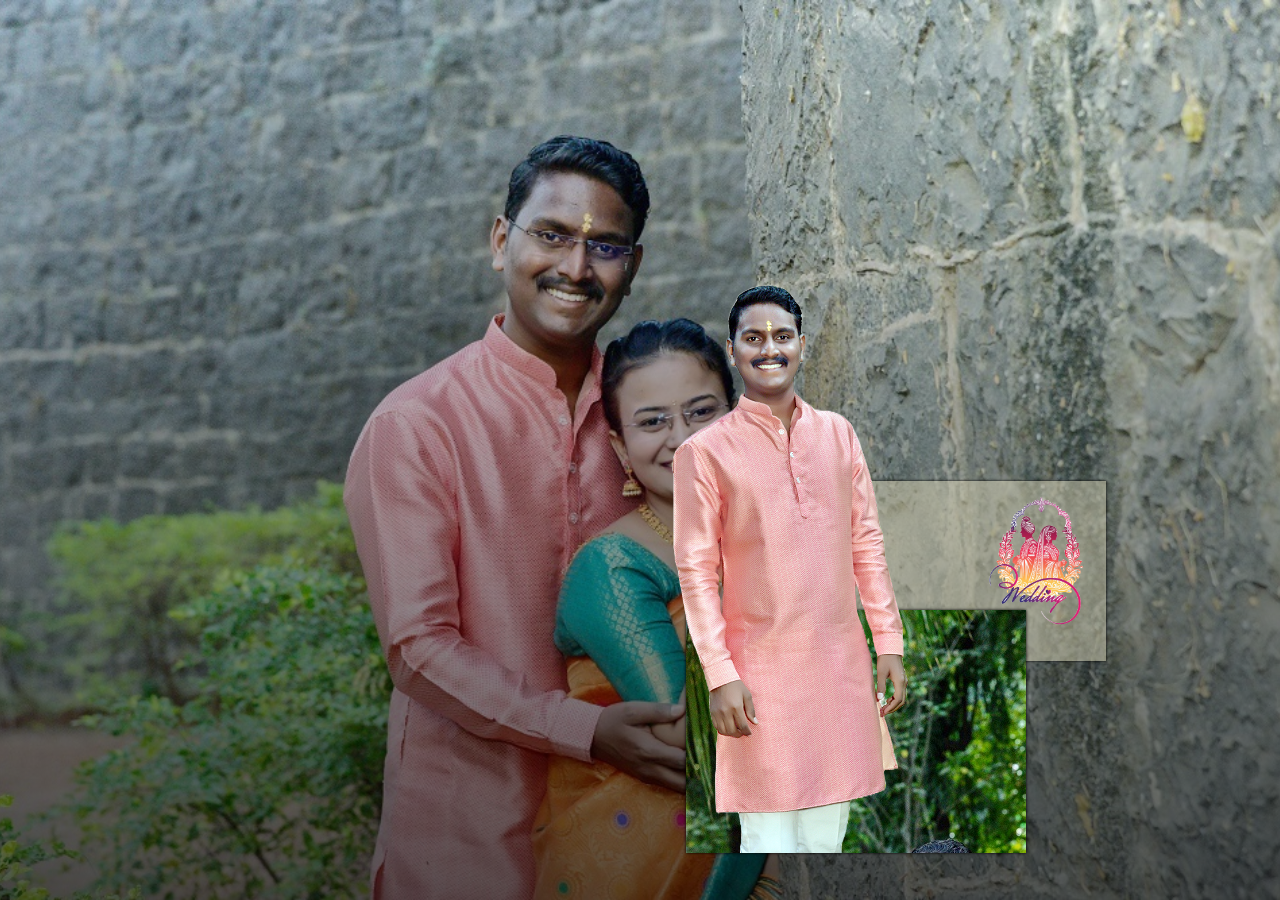
<file: first.html>
<!DOCTYPE html>
<html lang="en">

<head>
    <meta charset="UTF-8">
    <meta name="viewport" content="width=device-width, initial-scale=1.0">
    <title>Invitation</title>
    <link rel="stylesheet" href="style.css">
    <link href="https://fonts.googleapis.com/css2?family=Playfair+Display:wght@700&display=swap" rel="stylesheet">
    
</head>

<body >
    <div class="hero">
       
        <div class="hero--right">
            <div class="slider">
                <div class="slider__background--back"></div>
                <div class="slider__background--front"></div>
                <div class="slider__details" style="background-image: url('images/logo.png');">
                    <div class="slider__details--name"><img src="logo.png" alt="" style="height: 130px;"></div>
                    <div class="slider__details--price"></div>
                    
                </div>
                <div class="slider__details">
                    <div class="slider__details--name"><img src="logo.png" alt="" style="height: 130px;"></div>
                    <div class="slider__details--price"></div>
                  
                     </div>
                <div class="slider__details">
                    <div class="slider__details--name"><img src="logo.png" alt="" style="height: 130px;"></div>
                    <div class="slider__details--price"></div>
                   
                        </div>
                <div class="slider__gallery">
                    <img class="slider__image" src="adarsh.png" style="height: 10px;width: 10px;">
                    <img class="slider__image" src="kirti.png" style="height: 10px;width: 10px;"> 
                    <img class="slider__image" src="both.png" style="height: 10px;">
                </div>
               
                
            </div>
        </div>
        
    </div>
      
</body>
<script>
    var count = 0;
const heroAnimations = () => {

  	setTimeout(heroAnimations, 4000);
    const heroImage = document.querySelectorAll('.slider__image'),
          heroDetails = document.querySelectorAll('.slider__details'),
          heroDetailsBackground = document.querySelector('.slider__background--front'),
          heroNavDot = document.querySelectorAll('.slider__navigation--dot');
    for (var i=0; i<heroImage.length; i++) {
        heroImage[i].setAttribute('style', 'opacity: 0');
    }
    for (var i=0; i<heroDetails.length; i++) {
        heroDetails[i].setAttribute('style', 'opacity: 0');
    }
    for (i=0; i<heroNavDot.length; i++) {
		heroNavDot[i].setAttribute('style', 'background: #ed1319');
	} 
    count++;
    if (count > heroImage.length) {
        count = 1;
   	}
    heroImage[count-1].setAttribute('style', 'opacity: 1');
    heroImage[count-1].style.animation = 'slideInLeft 6s infinite';
    heroDetails[count-1].setAttribute('style', 'opacity: 1');
    heroDetails[count-1].style.animation = 'fadeIn .5s forwards, fadeOut .5s 4.5s forwards';
    heroDetailsBackground.style.animation = 'slideInAndOut 6s infinite forwards';
    heroNavDot[count-1].setAttribute('style', 'background: #FEDC17');
}
heroAnimations();
</script>
</body>

</html>
</file>
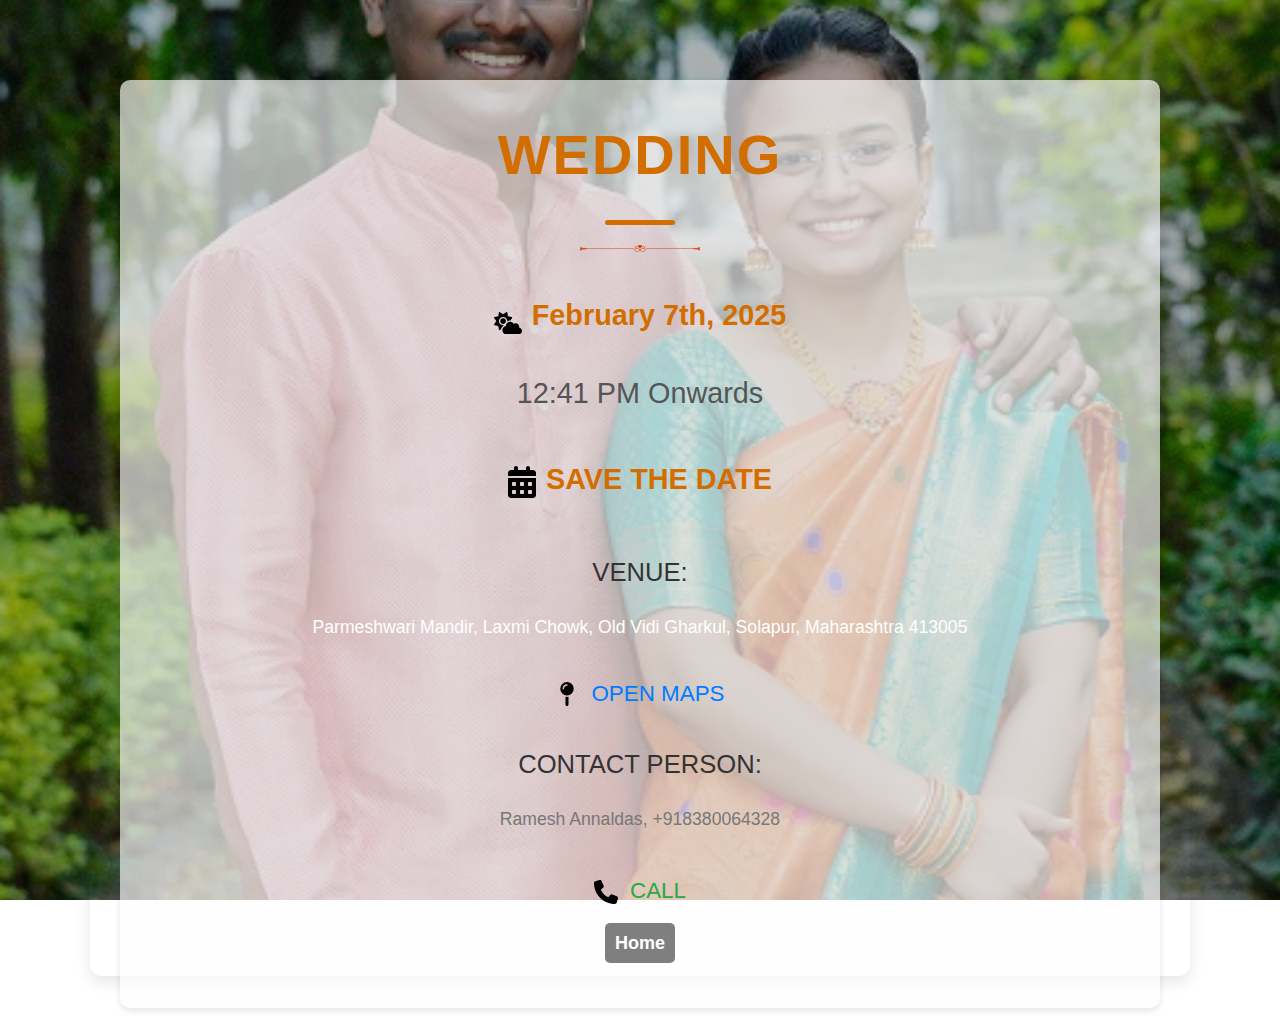
<file: third.html>
<!DOCTYPE html>
<html lang="en">
<head>
    <meta charset="UTF-8">
    <meta name="viewport" content="width=device-width, initial-scale=1.0">
    <title>Invitation</title>
    <link rel="stylesheet" href="style3.css">
    <style>
        /* Styling the 'Home' link */


.home a {
    color: white; /* White text color */
    font-size: 18px; /* Adjust font size */
    font-weight: bold; /* Make it bold */
    text-decoration: none; /* Remove underline */
    padding: 10px;
    background-color: rgba(0, 0, 0, 0.5); /* Semi-transparent background */
    border-radius: 5px; /* Rounded corners */
    transition: background-color 0.3s ease, transform 0.3s ease;
}

/* Hover effect */
.home a:hover {
    background-color: rgba(0, 0, 0, 0.7); /* Darken background on hover */
    transform: scale(1.05); /* Slightly enlarge the button on hover */
}

/* Focus effect */
a:focus {
    outline: none; /* Remove focus outline */
    box-shadow: 0 0 0 2px rgba(255, 255, 255, 0.6); /* Light glow effect when focused */
}

    </style>
</head>
<body>
  
    <div class="container">
       
        <div class="event-details">
            <div class="heading">Wedding</div>
            <div class="divider"></div>
            <div class="svg-container">
                <svg viewBox="0 0 555 35" fill="currentColor" xmlns="http://www.w3.org/2000/svg" style="transform: none;"><path d="M264.665 35C264.367 35 264.066 34.8894 263.831 34.6627L246.638 18.2351H8.98436C8.31292 18.2351 7.76911 17.6846 7.76911 17.0046C7.76911 16.3246 8.31292 15.7768 8.98436 15.7768H247.12C247.429 15.7768 247.728 15.8983 247.951 16.1114L264.665 32.0804L281.379 16.1114C281.603 15.8983 281.904 15.7768 282.213 15.7768H295.109C297.302 15.7768 299.09 13.969 299.09 11.7455C299.09 9.5274 297.302 7.71953 295.109 7.71953C292.914 7.71953 291.128 9.5274 291.128 11.7455C291.128 12.4255 290.585 12.9732 289.913 12.9732C289.242 12.9732 288.701 12.4255 288.701 11.7455C288.701 8.16742 291.573 5.26129 295.109 5.26129C298.642 5.26129 301.517 8.16742 301.517 11.7455C301.517 15.3262 298.642 18.2351 295.109 18.2351H282.695L265.499 34.6627C265.265 34.8894 264.966 35 264.665 35Z" fill="#df3c01"></path><path d="M290.305 35C290.007 35 289.706 34.8894 289.471 34.6627L272.275 18.2351H259.864C256.331 18.2351 253.456 15.3262 253.456 11.7455C253.456 8.16742 256.331 5.26129 259.864 5.26129C263.397 5.26129 266.269 8.16742 266.269 11.7455C266.269 12.4255 265.728 12.9732 265.057 12.9732C264.386 12.9732 263.842 12.4255 263.842 11.7455C263.842 9.5274 262.057 7.71953 259.864 7.71953C257.671 7.71953 255.883 9.5274 255.883 11.7455C255.883 13.969 257.671 15.7768 259.864 15.7768H272.76C273.069 15.7768 273.367 15.8983 273.591 16.1114L290.305 32.0804L307.019 16.1114C307.243 15.8983 307.544 15.7768 307.853 15.7768H546.369C547.038 15.7768 547.582 16.3246 547.582 17.0046C547.582 17.6846 547.038 18.2351 546.369 18.2351H308.333L291.139 34.6627C290.905 34.8894 290.606 35 290.305 35Z" fill="#df3c01"></path><path d="M284.83 0.74156C280.151 -1.89477 277.486 3.34548 277.486 3.34548C277.486 3.34548 274.819 -1.89477 270.141 0.74156C265.118 3.56405 267.607 10.3477 277.486 14.3953C287.363 10.3477 289.855 3.56405 284.83 0.74156Z" fill="#df3c01"></path><path d="M0.676065 11.7806C-1.73071 15.2318 3.06206 17.1989 3.06206 17.1989C3.06206 17.1989 -1.73071 19.1606 0.676065 22.6145C3.25976 26.3194 9.46307 24.4845 13.1578 17.1989C9.46307 9.90795 3.25976 8.07299 0.676065 11.7806Z" fill="#df3c01"></path><path d="M22.7279 17.1989C22.7279 19.6113 20.7946 21.5649 18.4113 21.5649C16.0277 21.5649 14.0944 19.6113 14.0944 17.1989C14.0944 14.7812 16.0277 12.8222 18.4113 12.8222C20.7946 12.8222 22.7279 14.7812 22.7279 17.1989Z" fill="#df3c01"></path><path d="M31.5436 17.1989C31.5436 19.0149 30.0864 20.4854 28.2935 20.4854C26.4956 20.4854 25.0411 19.0149 25.0411 17.1989C25.0411 15.3774 26.4956 13.9069 28.2935 13.9069C30.0864 13.9069 31.5436 15.3774 31.5436 17.1989Z" fill="#df3c01"></path><path d="M554.325 11.7806C556.729 15.2318 551.938 17.1989 551.938 17.1989C551.938 17.1989 556.729 19.1606 554.325 22.6145C551.741 26.3194 545.541 24.4845 541.84 17.1989C545.541 9.90795 551.741 8.07299 554.325 11.7806Z" fill="#df3c01"></path><path d="M532.272 17.1989C532.272 19.6113 534.204 21.5649 536.588 21.5649C538.973 21.5649 540.905 19.6113 540.905 17.1989C540.905 14.7812 538.973 12.8222 536.588 12.8222C534.204 12.8222 532.272 14.7812 532.272 17.1989Z" fill="#df3c01"></path><path d="M523.458 17.1989C523.458 19.0149 524.913 20.4854 526.709 20.4854C528.502 20.4854 529.959 19.0149 529.959 17.1989C529.959 15.3774 528.502 13.9069 526.709 13.9069C524.913 13.9069 523.458 15.3774 523.458 17.1989Z" fill="#df3c01"></path></svg>
       
            </div>
            <div class="save-date">
                <div class="save-icon">
                    <svg xmlns="http://www.w3.org/2000/svg" viewBox="0 0 640 512"><!--!Font Awesome Free 6.7.2 by @fontawesome - https://fontawesome.com License - https://fontawesome.com/license/free Copyright 2025 Fonticons, Inc.--><path d="M294.2 1.2c5.1 2.1 8.7 6.7 9.6 12.1l14.1 84.7 84.7 14.1c5.4 .9 10 4.5 12.1 9.6s1.5 10.9-1.6 15.4l-38.5 55c-2.2-.1-4.4-.2-6.7-.2c-23.3 0-45.1 6.2-64 17.1l0-1.1c0-53-43-96-96-96s-96 43-96 96s43 96 96 96c8.1 0 15.9-1 23.4-2.9c-36.6 18.1-63.3 53.1-69.8 94.9l-24.4 17c-4.5 3.2-10.3 3.8-15.4 1.6s-8.7-6.7-9.6-12.1L98.1 317.9 13.4 303.8c-5.4-.9-10-4.5-12.1-9.6s-1.5-10.9 1.6-15.4L52.5 208 2.9 137.2c-3.2-4.5-3.8-10.3-1.6-15.4s6.7-8.7 12.1-9.6L98.1 98.1l14.1-84.7c.9-5.4 4.5-10 9.6-12.1s10.9-1.5 15.4 1.6L208 52.5 278.8 2.9c4.5-3.2 10.3-3.8 15.4-1.6zM144 208a64 64 0 1 1 128 0 64 64 0 1 1 -128 0zM639.9 431.9c0 44.2-35.8 80-80 80l-271.9 0c-53 0-96-43-96-96c0-47.6 34.6-87 80-94.6l0-1.3c0-53 43-96 96-96c34.9 0 65.4 18.6 82.2 46.4c13-9.1 28.8-14.4 45.8-14.4c44.2 0 80 35.8 80 80c0 5.9-.6 11.7-1.9 17.2c37.4 6.7 65.8 39.4 65.8 78.7z"/></svg>
                </div>
                February 7th, 2025</div>
            <div class="time">12:41 PM Onwards</div>
            <div class="save-date">
                <div class="save-icon">
                    <svg xmlns="http://www.w3.org/2000/svg" viewBox="0 0 448 512"><!--!Font Awesome Free 6.7.2 by @fontawesome - https://fontawesome.com License - https://fontawesome.com/license/free Copyright 2025 Fonticons, Inc.--><path d="M128 0c17.7 0 32 14.3 32 32l0 32 128 0 0-32c0-17.7 14.3-32 32-32s32 14.3 32 32l0 32 48 0c26.5 0 48 21.5 48 48l0 48L0 160l0-48C0 85.5 21.5 64 48 64l48 0 0-32c0-17.7 14.3-32 32-32zM0 192l448 0 0 272c0 26.5-21.5 48-48 48L48 512c-26.5 0-48-21.5-48-48L0 192zm64 80l0 32c0 8.8 7.2 16 16 16l32 0c8.8 0 16-7.2 16-16l0-32c0-8.8-7.2-16-16-16l-32 0c-8.8 0-16 7.2-16 16zm128 0l0 32c0 8.8 7.2 16 16 16l32 0c8.8 0 16-7.2 16-16l0-32c0-8.8-7.2-16-16-16l-32 0c-8.8 0-16 7.2-16 16zm144-16c-8.8 0-16 7.2-16 16l0 32c0 8.8 7.2 16 16 16l32 0c8.8 0 16-7.2 16-16l0-32c0-8.8-7.2-16-16-16l-32 0zM64 400l0 32c0 8.8 7.2 16 16 16l32 0c8.8 0 16-7.2 16-16l0-32c0-8.8-7.2-16-16-16l-32 0c-8.8 0-16 7.2-16 16zm144-16c-8.8 0-16 7.2-16 16l0 32c0 8.8 7.2 16 16 16l32 0c8.8 0 16-7.2 16-16l0-32c0-8.8-7.2-16-16-16l-32 0zm112 16l0 32c0 8.8 7.2 16 16 16l32 0c8.8 0 16-7.2 16-16l0-32c0-8.8-7.2-16-16-16l-32 0c-8.8 0-16 7.2-16 16z"/></svg>
                </div>
                SAVE THE DATE
            </div>
            <div class="venue-title">VENUE:</div>
            <div class="venue">
                 Parmeshwari Mandir, Laxmi Chowk, Old Vidi Gharkul, Solapur, Maharashtra 413005
            </div>
            <a href="https://maps.app.goo.gl/wPX7hRCYGpHrAHQL7" target="_blank"><div class="open-maps">
                
                    <svg class="map-icon" xmlns="http://www.w3.org/2000/svg" viewBox="0 0 320 512"><!--!Font Awesome Free 6.7.2 by @fontawesome - https://fontawesome.com License - https://fontawesome.com/license/free Copyright 2025 Fonticons, Inc.--><path d="M16 144a144 144 0 1 1 288 0A144 144 0 1 1 16 144zM160 80c8.8 0 16-7.2 16-16s-7.2-16-16-16c-53 0-96 43-96 96c0 8.8 7.2 16 16 16s16-7.2 16-16c0-35.3 28.7-64 64-64zM128 480l0-162.9c10.4 1.9 21.1 2.9 32 2.9s21.6-1 32-2.9L192 480c0 17.7-14.3 32-32 32s-32-14.3-32-32z"/></svg>
               
               OPEN MAPS
               
            </div></a>
            <div class="contact-title">CONTACT PERSON:</div>
            <div class="contact">Ramesh Annaldas, +918380064328</div>
            <div class="call">
                <div class="call-icon">
                    <svg xmlns="http://www.w3.org/2000/svg" viewBox="0 0 512 512"><!--!Font Awesome Free 6.7.2 by @fontawesome - https://fontawesome.com License - https://fontawesome.com/license/free Copyright 2025 Fonticons, Inc.--><path d="M164.9 24.6c-7.7-18.6-28-28.5-47.4-23.2l-88 24C12.1 30.2 0 46 0 64C0 311.4 200.6 512 448 512c18 0 33.8-12.1 38.6-29.5l24-88c5.3-19.4-4.6-39.7-23.2-47.4l-96-40c-16.3-6.8-35.2-2.1-46.3 11.6L304.7 368C234.3 334.7 177.3 277.7 144 207.3L193.3 167c13.7-11.2 18.4-30 11.6-46.3l-40-96z"/></svg>
                </div>
                CALL

            </div>
           <div class="home">
                <a href="index.html">Home</a>  
            </div>
        </div>
    </div>
</body>

</html>
</file>
<file: style.css>
@import url('https://fonts.googleapis.com/css2?family=IBM+Plex+Mono:wght@600&family=Poppins:wght@400;500;800&display=swap');

.nohighlight {
    -webkit-user-drag: none;
    -khtml-user-drag: none;
    -moz-user-drag: none;
    -o-user-drag: none;
    user-drag: none;
    user-select: none;
}

body {
    font-family: 'Poppins', sans-serif;
    font-size: 16px;
    height: 100vh; /* Use 100vh to ensure the body takes up the full height of the viewport */
    display: flex;
    justify-content: center;
    align-items: center;
    margin: 0; /* Remove default margin */
    padding: 0; /* Remove default padding */
    overflow: hidden; /* Hide any overflow if the image or content exceeds viewport */
    background-image:linear-gradient(rgb(0 0 0 / 0%), rgb(0 0 0 / 65%)), /* Adds the shading */
    url('VAI0593-Copy.JPG');
    background-size: cover;
    background-position: center center;
    background-attachment: fixed;
}


* {
    box-sizing: border-box;
}

.hero {
    width: 100%;
    height: 287px;
    max-width: 1024px;
    margin-left: auto;
    margin-right: auto;
    margin-top: 385px;
}

.hero--left,
.hero--right {
    width: 50%;
    height: 100%;
    display:flex;
    justify-content:center;
    align-items:center;
    padding: 10px;
}

.hero--left {
    float: left;
	margin-top: 38px;
}

.hero--right {
    float: right;
}

@media only screen and (max-width: 1024px) {
	body {
		display: block;
		height: 100%;
		margin-top: 20px;

        background-position: center; /* Center the image */
        background-repeat: no-repeat; /* Prevent the image from repeating */
        background-size: cover; /* Make sure the image covers the entire screen */
        overflow: hidden; 
	}
	.hero--left {
		display: flex;
        justify-content: center;
        margin-left: 106px;
        text-align: center;
	}

	.hero--right {
		width: 100%;
    }
}


.hero__title {
    font-family: 'Brush Script MT', 'Lucida Handwriting', cursive; 
    font-weight: 700;
    font-size: 92px;
    text-transform: uppercase;
    margin-bottom: 24px;
}

.hero__cta a {
    position: relative;
    text-decoration: none;
    color: #004FEC;
    font-weight: bold;
    font-size: 17px;
    text-transform: uppercase;
}

.hero__cta a:hover .svg-icon {
    transform: translateX(4px)
}

.slider {
    width: 420px;
    height: 420px;
    position: relative;
}


.slider__background--back {
    width: 340px;
    height: 243px;
    /* background: #df3c01; */
    background-image: url('VAI0573.JPG');
    position: absolute;
    bottom: 0;
    box-shadow: 0 0 3px;
}

/* CSS used in JS */

.slider__background--front {
    width: 320px;
    height: 180px;
    background: rgb(210 205 177 / 50%);
    padding: 6px;
    z-index: -6;
    position: absolute;
    right: 0;
    top: 48px;
    box-shadow: 0 0 3px;
    transform-origin: right;
    transform: scaleX(1);
}

@keyframes slideInAndOut {
   0% {
      transform: scaleX(0);
   } 10%, 80% {
      transform: scaleX(1);
   } 90%, 100% {
      transform: scaleX(0);
   }
}

.slider__image {
    position: absolute;
    bottom: 0;
    left: -35px;
    z-index: 800;
	transform: translateX(-20px);
	@extend .nohighlight;
}

@keyframes slideInLeft {
    0% {
		transform: translateX(-20px);

	} 5% {
		transform: translateX(20px);
	} 100%{
		transform: translateX(40px);
	}
}

.slider__details {
    font-family: 'IBM Plex Mono', monospace;
    color: #FF2D33;
    text-align: right;
	width: 320px;
    height: 180px;
    position: absolute;
    z-index: 700;
    right: 12px;
    top: 62px;
}

@keyframes fadeIn {
    0%, 40% {
		opacity: 0;
	} 100% {
		opacity: 1;
    }
}

@keyframes fadeOut {
   0% {
      opacity: 1;
   } 100% {
      opacity: 0;
   }
}

.slider__details--name {
    font-family: 'Dancing Script', cursive;
    font-size: 32px;
    font-weight: bold;
    margin-bottom: 4px;
	cursor: pointer;
}

.slider__details--price {
    font-weight: bold;
	cursor: pointer;
}

.slider__details--link {
    width: 28px;
    height: 28px;
    background: #FF2D33;
    color: #FEDC17;
    padding: 6px;
    right: 0;
    top: 126px;
    position: absolute;
	
}

.svg-icon {
    width: 1em;
    height: 1em;
    position: absolute;
    bottom: 3px;
    right: -20px;
    transition: .5s;
}

.svg-icon_right path {
    fill: #FEDC17;
}

.svg-icon path {
    fill: #004FEC;
}

.slider__navigation {
    position: absolute;
    z-index: 999;
    left: 0px;
    bottom: 0px;
}

.slider__navigation--dot {
    width: 18px;
    height: 18px;
    background: #FEDC17;
    float: left;
    transition: .2s;

}

.slider__navigation--dot:nth-child(3) {
    margin-bottom: 0;
}
</file>
<file: style3.css>
/* Reset and Base Styles */
* {
    margin: 0;
    padding: 0;
    box-sizing: border-box;
}

body {
    font-family: 'Poppins', sans-serif;
    background-image: 
        linear-gradient(
            rgba(0, 0, 0, 0.3), 
            rgba(0, 0, 0, 0.3)
        ), 
        url('VAI0554.JPG');
    background-size: cover;
    background-position: center center;
    background-attachment: fixed;
    color: #fff; /* Make text color light for contrast */
    line-height: 1.6;
}

.container {
    max-width: 1100px;
    margin: 40px auto;
    padding: 30px;
    height: 104vh;
    /* background-color: #fff; */
    border-radius: 12px;
    box-shadow: 0 6px 15px rgba(0, 0, 0, 0.1);
}

/* Heading Styles */
.heading {
    text-align: center;
    font-size: 3.5rem;
    color: #d26e00;
    font-weight: 600;
    text-transform: uppercase;
    letter-spacing: 2px;
    margin-top: 0px;
}

/* Divider */
.divider {
    height: 5px;
    background-color: #d26e00;
    width: 70px;
    margin: 20px auto;
    border-radius: 50px;
}

/* SVG Container */
.svg-container {
    display: flex;
    justify-content: center;
    margin-bottom: 30px;
}

.svg-container svg {
    width: 120px;
    height: auto;
}

/* Event Details Section */
.event-details {
    text-align: center;
    padding: 30px;
    margin-top: 10px;
    background: #fdfdfda8;
    border-radius: 10px;
    margin-bottom: 20px;
    box-shadow: 0 3px 6px rgba(0, 0, 0, 0.1);
}

/* Date and Time */
.date, .time {
    font-size: 1.8rem;
    font-weight: 500;
    color: #555;
    margin: 12px 0;
}

/* Save the Date Section */
.save-date {
    display: inline-flex;
    align-items: center;
    font-size: 1.8rem;
    color: #d26e00;
    font-weight: 600;
    cursor: pointer;
    margin-top: 20px;
    transition: color 0.3s ease;
}

.save-date:hover {
    color: #e89c47;
}

.save-date .save-icon {
    margin-right: 10px;
    width: 28px;
    height: 28px;
}

/* Venue Section */
.venue-title {
    font-size: 1.6rem;
    color: #333;
    margin-top: 30px;
    font-weight: 500;
}

.venue {
    font-size: 1.1rem;
    color: white;
    margin: 5px 0;
    line-height: 1.6;
    max-width: 80%;
    margin: 10px auto;
    text-align: center;
}

/* Open Maps Section */
.open-maps {
    display: inline-flex;
    align-items: center;
    font-size: 1.4rem;
    color: #007bff;
    cursor: pointer;
    margin-top: 15px;
    transition: color 0.3s ease;
}

.open-maps:hover {
    color: #0056b3;
}

.open-maps .map-icon {
    margin-right: 12px;
    width: 24px;
    height: 24px;
}

/* Contact Section */
.contact-title {
    font-size: 1.6rem;
    color: #333;
    margin-top: 30px;
    font-weight: 500;
}

.contact {
    font-size: 1.1rem;
    color: #777;
    margin: 5px 0;
    line-height: 1.6;
}

/* Call Section */
.call {
    display: inline-flex;
    align-items: center;
    font-size: 1.4rem;
    color: #28a745;
    cursor: pointer;
    margin-top: 20px;
    transition: color 0.3s ease;
}

.call:hover {
    color: #218838;
}

.call .call-icon {
    margin-right: 12px;
    width: 24px;
    height: 24px;
}

/* Add some spacing between sections for clarity */
.event-details > div {
    margin-bottom: 20px;
}

/* Animations for Icons and Text */
@keyframes fadeIn {
    from {
        opacity: 0;
        transform: translateY(30px);
    }
    to {
        opacity: 1;
        transform: translateY(0);
    }
}

.container {
    animation: fadeIn 1s ease-in-out;
}

.save-date, .open-maps, .call {
    animation: fadeIn 1.2s ease-in-out;
}

.save-date:hover, .open-maps:hover, .call:hover {
    animation: none;
}

/* Responsive Styles */
@media (max-width: 768px) {
    .heading {
        font-size: 2.5rem;
    }

    .date, .time {
        font-size: 1.4rem;
    }

    .save-date {
        font-size: 1.6rem;
    }

    .venue {
        font-size: 1rem;
    }
}
</file>
